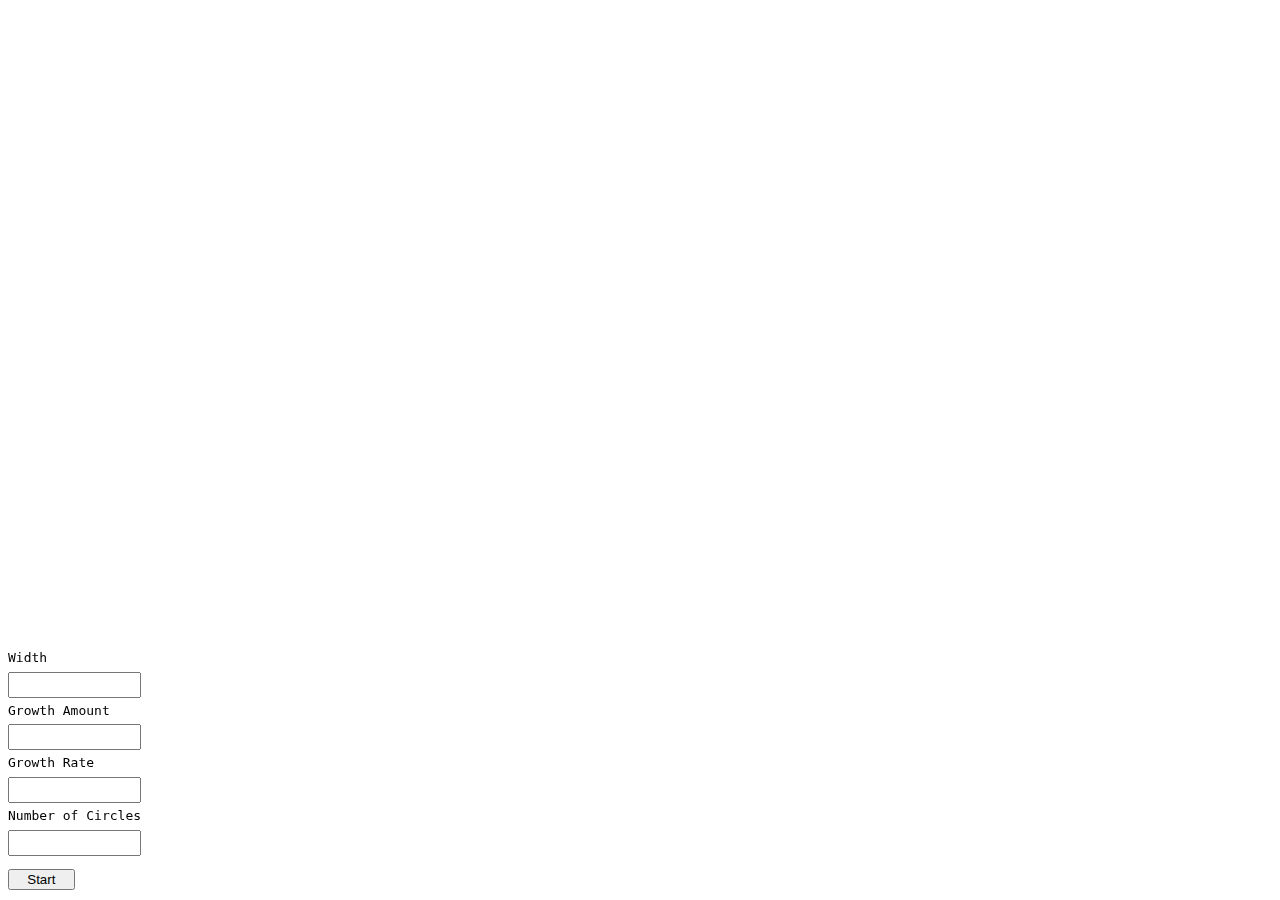
<file: Clean_Screen_Lab/index.html>
<!DOCTYPE html>
<html lang="en">
<head>
    <meta charset="UTF-8">
    <link rel="stylesheet" href="style.css">
    <script src="https://code.jquery.com/jquery-3.4.1.min.js" integrity="sha256-CSXorXvZcTkaix6Yvo6HppcZGetbYMGWSFlBw8HfCJo=" crossorigin="anonymous"> </script>
    <script src="script.js"></script>
    <title>JQuery</title>
</head>
<body>
    <div id="input">
        <label>Width</label>
        <input type="number" id="width">
        <label>Growth Amount</label>
        <input type="number" id="amount">
        <label>Growth Rate</label>
        <input type="number" id="rate">
        <label>Number of Circles</label>
        <input type="number" id="total">
        <button id="start">Start</button>
    </div>
    <div id="container">
    </div>
</body>
</html>
</file>
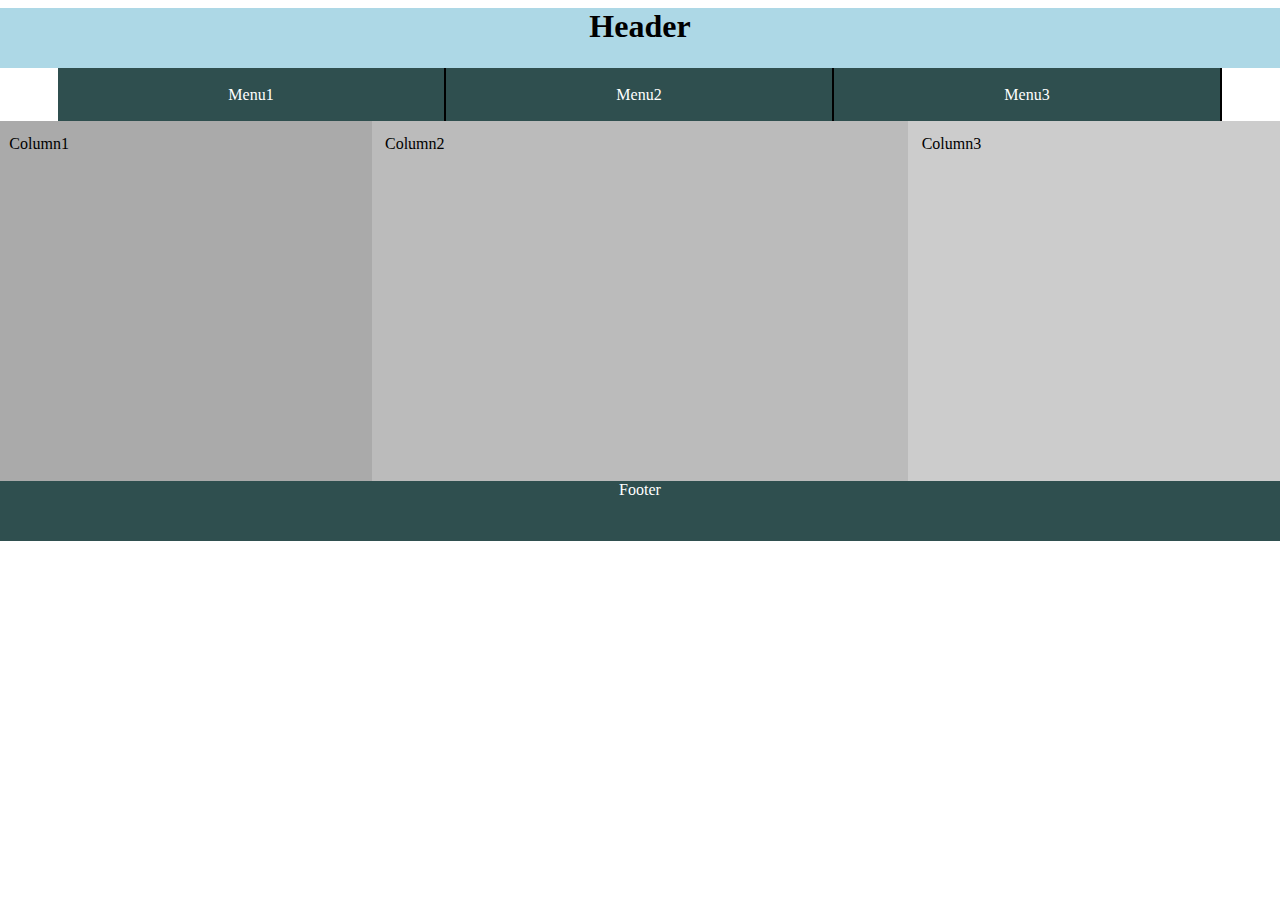
<file: Responsive_Design/bootstrap_responsive_design/index.html>
<!DOCTYPE html>
<html lang="en">
    <head>
        <meta charset="utf-8">
        <link href="css/bootstrap-grid.css" rel="stylesheet" type="text/css">
        <link href="style.css" rel="stylesheet" type="text/css">
        <title>
            Bootstrap Responsive Design page
        </title>
    </head>
    <body>
       
        <div id="grid-container">
             <div class="row "><h1 class="column">Header</h1></div>
            <div class="container">
                    <ul class="row">
                        <li class="col">Menu1</li>
                        <li class="col">Menu2</li>
                        <li class="col">Menu3</li>
                    </ul>
            </div>
            
            
        
                <div class="row ">
                <div class="col" id="col1">Column1</div>
                <div class="col-5" id="col2">Column2</div>
                <div class="col" id="col3">Column3</div>
            </div>
            
        
        <div class="row"><p class="col">Footer</p></div>
            </div>
    </body>
</html>
</file>
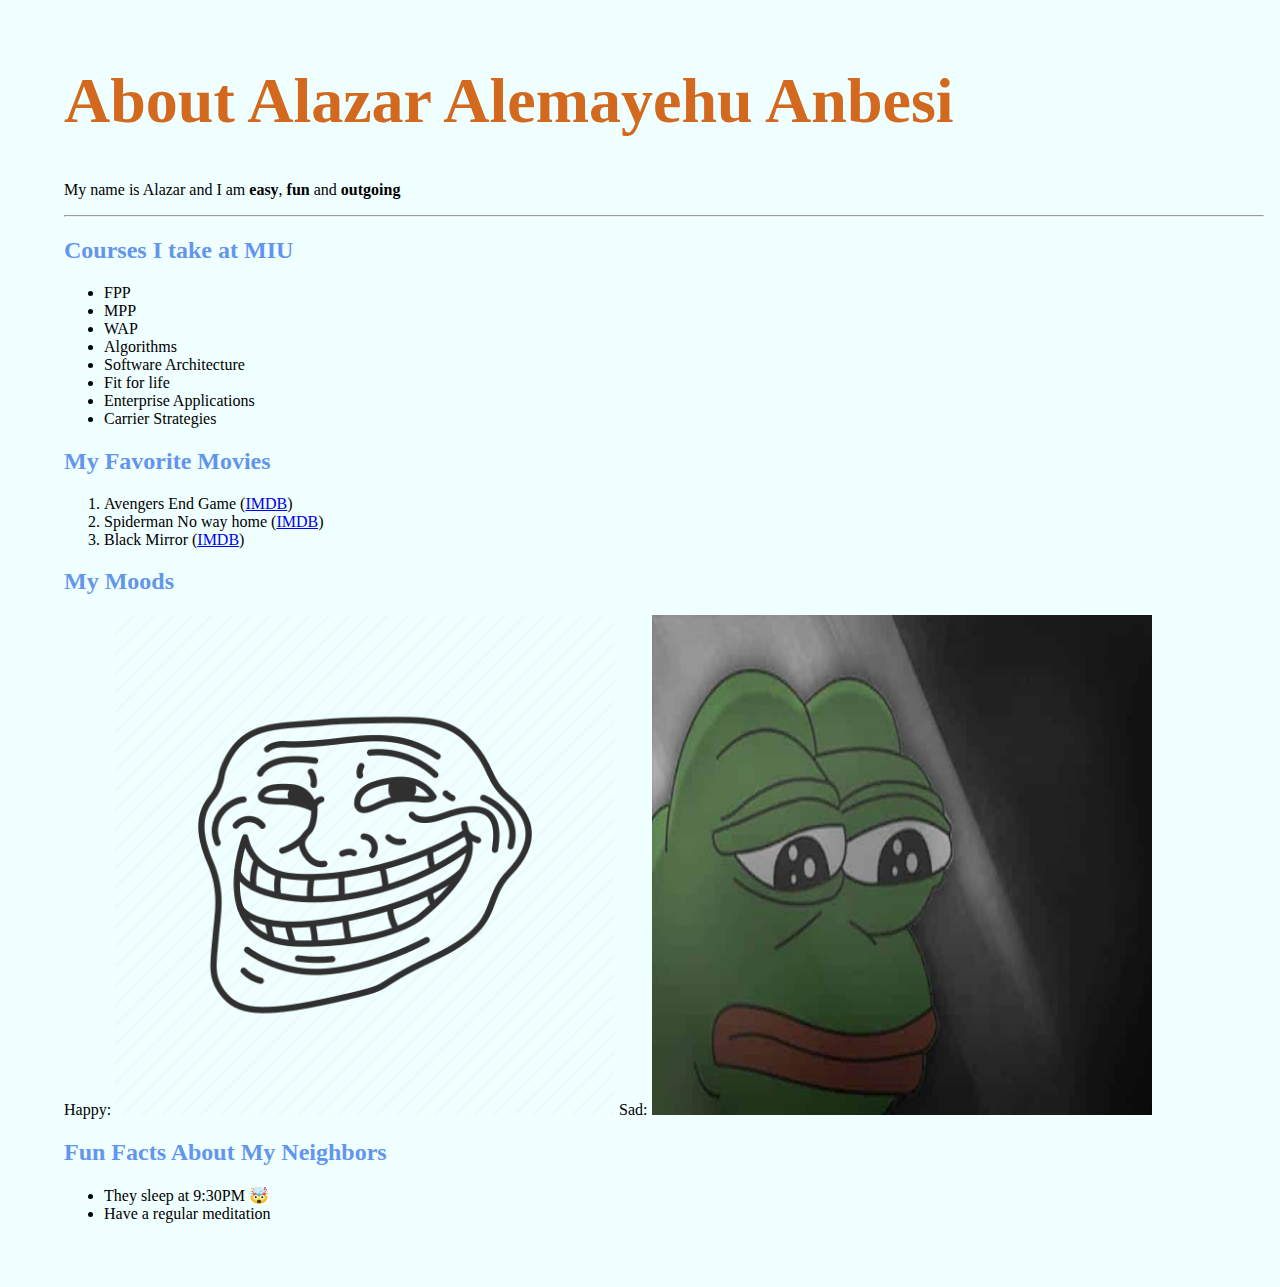
<file: About_me/About Me.html>
<!DOCTYPE html>
<html>
    <head>
        <title></title>
        <link href="stylesheet.css" rel="stylesheet" type="text/css">
    </head>
    <body>
        <h1> About Alazar Alemayehu Anbesi</h1>
        <p>My name is Alazar and I am <strong>easy</strong>, <strong>fun</strong> and <strong>outgoing</strong></p>
        <hr>
        <h2>Courses I take at MIU</h2>
        <ul>
            <li>FPP</li>
            <li>MPP</li>
            <li>WAP</li>
            <li>Algorithms</li>
            <li>Software Architecture</li>
            <li>Fit for life</li>
            <li>Enterprise Applications</li>
            <li>Carrier Strategies</li>
        </ul>
        <h2>My Favorite Movies</h2>
        <ol>
            <li>Avengers End Game (<a href="https://www.imdb.com/title/tt4154796/">IMDB</a>)</li>
            <li>Spiderman No way home (<a href="https://www.imdb.com/title/tt10872600/">IMDB</a>)</li>
            <li>Black Mirror (<a href="https://www.imdb.com/title/tt2085059/">IMDB</a>)</li>
        </ol>
        <h2>My Moods</h2>
        Happy: <img src="happy.webp" alt="Happy">
        Sad: <img src="sad.jpg" alt="Sad">
        <h2>Fun Facts About My Neighbors</h2>
        <ul>
            <li>They sleep at 9:30PM 🤯</li>
            <li>Have a regular meditation </li>
        </ul>
        
    </body>
</html>
</file>
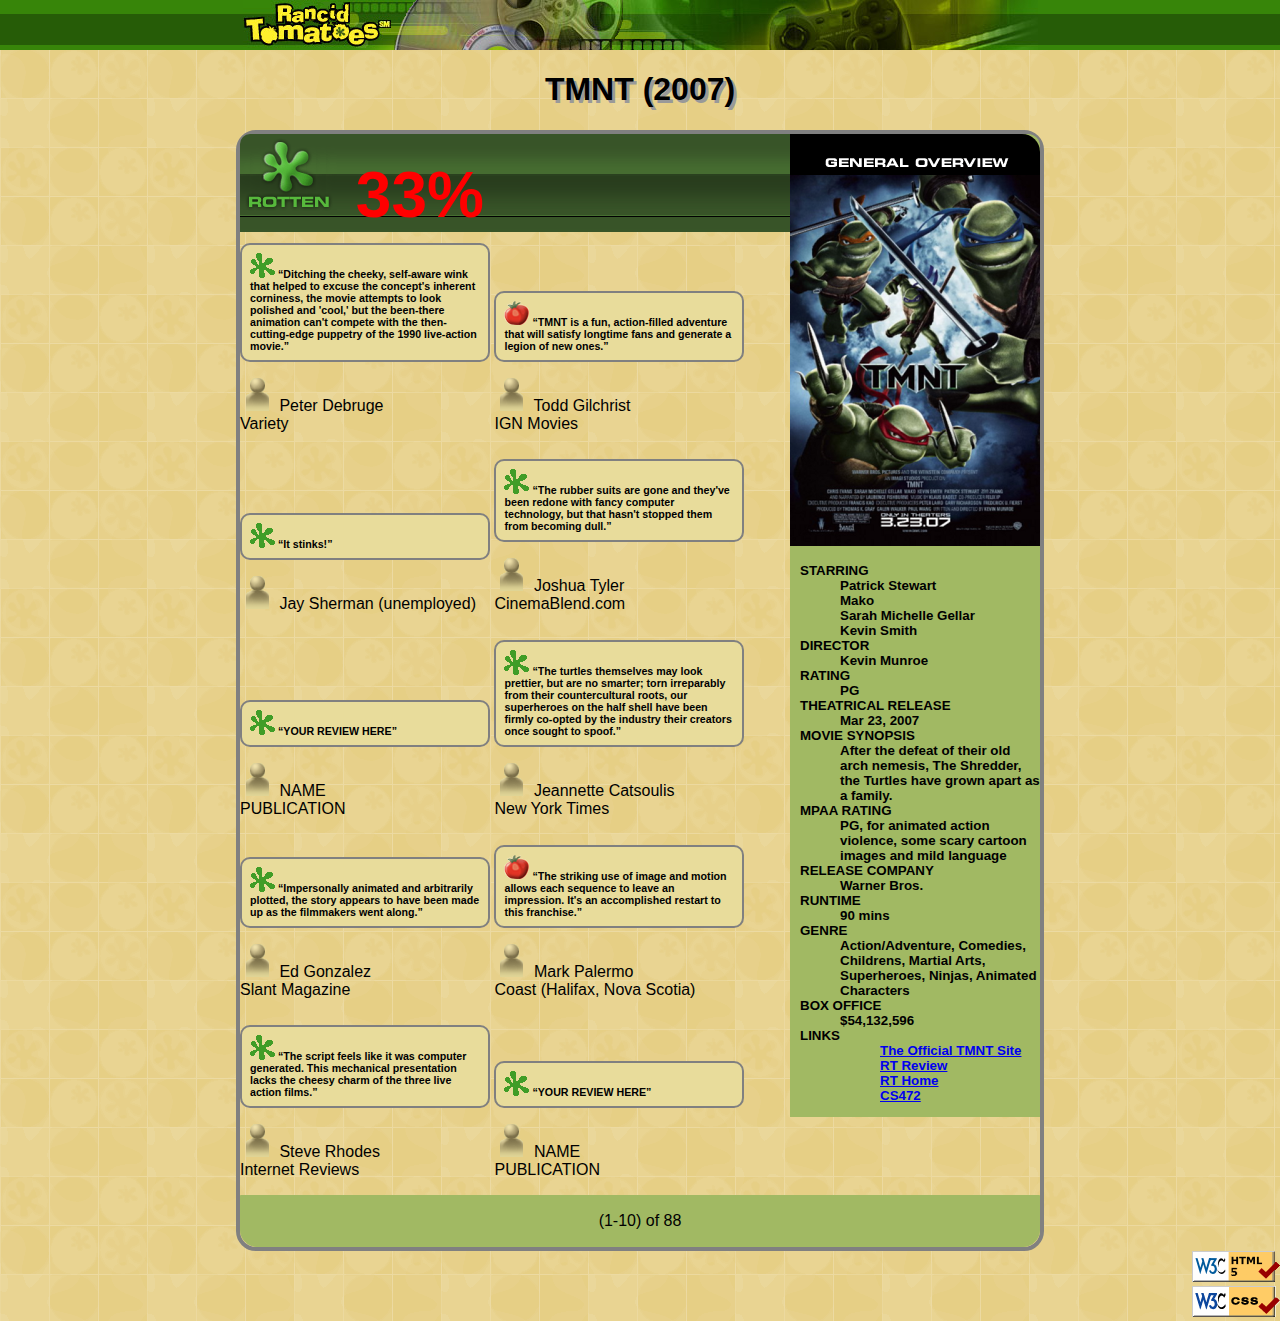
<file: Rancid Tomatoes/tmnt.html>
<!DOCTYPE html>
<html>
	<head>
		<title>TMNT - Rancid Tomatoes</title>

		<meta charset="utf-8" />
		<link href="movie.css" type="text/css" rel="stylesheet" />
        <link rel="icon" href="images/rotten.gif" />
	</head>

	<body>
		<div id="banner">
			<img src="images/banner.png" alt="Rancid Tomatoes"/>
		</div>

		<h1 id="movie_title">TMNT (2007)</h1>
        
		<div id="critic_body">
          <div id="right_section">  
          <div id="right_section_img">
			<img src="images/overview.png" alt="general overview" id="general_overview" />
		  </div>
		  <dl>
			  <dt>STARRING</dt>
			  <dd>Patrick Stewart <br /> Mako <br /> Sarah Michelle Gellar <br /> Kevin Smith</dd>

			  <dt>DIRECTOR</dt>
			  <dd>Kevin Munroe</dd>

			  <dt>RATING</dt>
			  <dd>PG</dd>

			  <dt>THEATRICAL RELEASE</dt>
			  <dd>Mar 23, 2007</dd>

			  <dt>MOVIE SYNOPSIS</dt>
			  <dd>After the defeat of their old arch nemesis, The Shredder, the Turtles have grown apart as a family.</dd>

			  <dt>MPAA RATING</dt>
			  <dd>PG, for animated action violence, some scary cartoon images and mild language</dd>

			  <dt>RELEASE COMPANY</dt>
			  <dd>Warner Bros.</dd>

			  <dt>RUNTIME</dt>
			  <dd>90 mins</dd>

			  <dt>GENRE</dt>
			  <dd>Action/Adventure, Comedies, Childrens, Martial Arts, Superheroes, Ninjas, Animated Characters</dd>

			  <dt>BOX OFFICE</dt>
			  <dd>$54,132,596</dd>

			  <dt>LINKS</dt>
			  <dd>
                 <ul>
					<li><a href="http://www.ninjaturtles.com/">The Official TMNT Site</a></li>
					<li><a href="http://www.rottentomatoes.com/m/teenage_mutant_ninja_turtles/">RT Review</a></li>
					<li><a href="http://www.rottentomatoes.com/">RT Home</a></li>
					<li><a href="http://mumstudents.org/cs472/">CS472</a></li>
				  </ul>
			    </dd>
		      </dl>
            </div>
            
            
            <div id="rating_div">
			   <img src="images/rottenbig.png" alt="Rotten" id="imgs" />
			     33%
		    </div>
            
            
        <div id="left_content">
            <div id="enclosing_Box">
		      <p class="review_box">
			     <img src="images/rotten.gif" alt="Rotten" />
			     <q>Ditching the cheeky, self-aware wink that helped to excuse the concept's inherent corniness, the movie attempts to look polished and 'cool,' but the been-there animation can't compete with the then-cutting-edge puppetry of the 1990 live-action movie.</q>
		      </p>
		      <p>
			     <img src="images/critic.gif" alt="Critic" />
			         Peter Debruge <br />
			         Variety
		      </p>
            </div>
            <div id="enclosing_Box">
                
		  <p class="review_box">
			<img src="images/fresh.gif" alt="Fresh" />
			<q>TMNT is a fun, action-filled adventure that will satisfy longtime fans and generate a legion of new ones.</q>
		  </p>
		  <p>
			<img src="images/critic.gif" alt="Critic" />
			Todd Gilchrist <br />
			IGN Movies
		  </p>
                
</div>
            <div id="enclosing_Box">
		  <p class="review_box">
			<img src="images/rotten.gif" alt="Rotten" />
			<q>It stinks!</q>
		  </p>
		  <p>
			<img src="images/critic.gif" alt="Critic" />
			Jay Sherman (unemployed)
		  </p>
</div>
            <div id="enclosing_Box">
		  <p class="review_box">
			<img src="images/rotten.gif" alt="Rotten" />
			<q>The rubber suits are gone and they've been redone with fancy computer technology, but that hasn't stopped them from becoming dull.</q>
		  </p>
		  <p>
			<img src="images/critic.gif" alt="Critic" />
			Joshua Tyler <br />
			CinemaBlend.com
		  </p>
</div>
        <div id="enclosing_Box">
		  <p class="review_box">
			<img src="images/rotten.gif" alt="Rotten" />
			<q>YOUR REVIEW HERE</q>
		  </p>
		  <p>
			<img src="images/critic.gif" alt="Critic" />
			NAME <br />
			PUBLICATION
		  </p>
</div>
            <div id="enclosing_Box">
		  <p class="review_box">
			<img src="images/rotten.gif" alt="Rotten" />
			<q>The turtles themselves may look prettier, but are no smarter; torn irreparably from their countercultural roots, our superheroes on the half shell have been firmly co-opted by the industry their creators once sought to spoof.</q>
		  </p>
		  <p>
			<img src="images/critic.gif" alt="Critic" />
			Jeannette Catsoulis <br />
			New York Times
		  </p>
</div>
            <div id="enclosing_Box">
		  <p class="review_box">
			<img src="images/rotten.gif" alt="Rotten" />
			<q>Impersonally animated and arbitrarily plotted, the story appears to have been made up as the filmmakers went along.</q>
		  </p>
		  <p>
			<img src="images/critic.gif" alt="Critic" />
			Ed Gonzalez <br />
			Slant Magazine
		  </p>
</div>
            <div id="enclosing_Box">
		  <p class="review_box">
			<img src="images/fresh.gif" alt="Fresh" />
			<q>The striking use of image and motion allows each sequence to leave an impression. It's an accomplished restart to this franchise.</q>
		  </p>
		  <p>
			<img src="images/critic.gif" alt="Critic" />
			Mark Palermo <br />
			Coast (Halifax, Nova Scotia)
		  </p>
</div>
            <div id="enclosing_Box">
		  <p class="review_box">
			<img src="images/rotten.gif" alt="Rotten" />
			<q>The script feels like it was computer generated. This mechanical presentation lacks the cheesy charm of the three live action films.</q>
		  </p>
		  <p>
			<img src="images/critic.gif" alt="Critic" />
			Steve Rhodes <br />
			Internet Reviews
		  </p>
</div>
            <div id="enclosing_Box">
		  <p class="review_box">
			<img src="images/rotten.gif" alt="Rotten" />
			<q>YOUR REVIEW HERE</q>
		  </p>
		  <p>
			<img src="images/critic.gif" alt="Critic" />
			NAME <br />
			PUBLICATION
		  </p>
            </div>
        
		  
</div>
            <div id="content_footer"><p >(1-10) of 88</p></div>
        </div>
        
		<div id="verify">
			<a href="http://validator.w3.org/check/referer"><img src="images/w3c-html.png" alt="Valid HTML5" /></a> <br />
			<a href="http://jigsaw.w3.org/css-validator/check/referer"><img src="images/w3c-css.png" alt="Valid CSS" /></a>
		</div>
	</body>
</html>
</file>
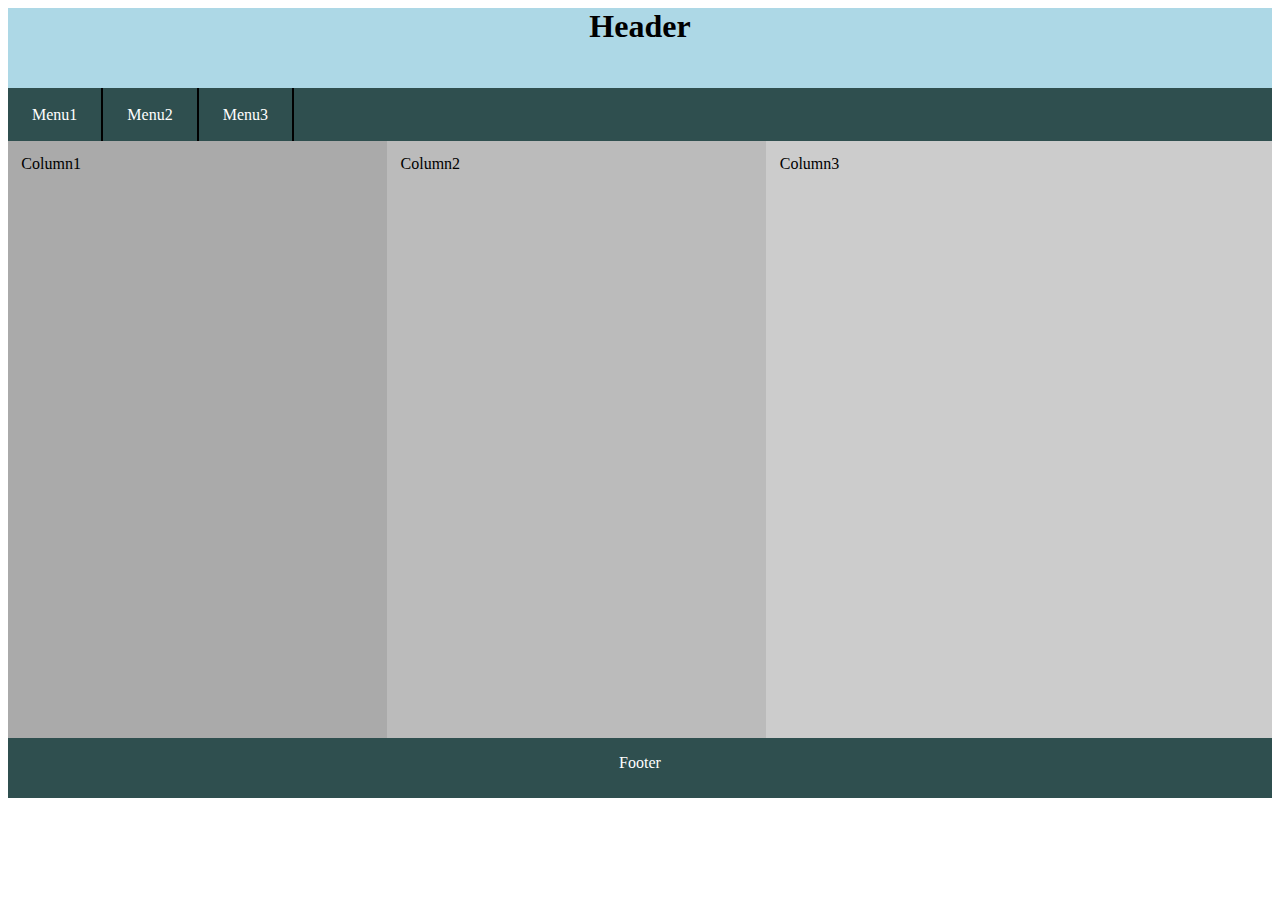
<file: Responsive_Design/Responsive.html>
<!DOCTYPE html>
<html lang="en">
    <head>
        <meta charset="utf-8">
        <link href="style.css" rel="stylesheet" type="text/css">
        <title>
            Responsive Design page
        </title>
    </head>
    <body>
        <div id="container">
        <h1>Header</h1>
        
            <div id="menu-bar">
                    <ul>
                        <li>Menu1</li>
                        <li>Menu2</li>
                        <li>Menu3</li>
                    </ul>
            </div>
            
                <div id="col1">Column1</div>
                <div id="col2">Column2</div>
                <div id="col3">Column3</div>

        <div id="footer"><p>Footer</p></div>
            </div>
    </body>
</html>
</file>
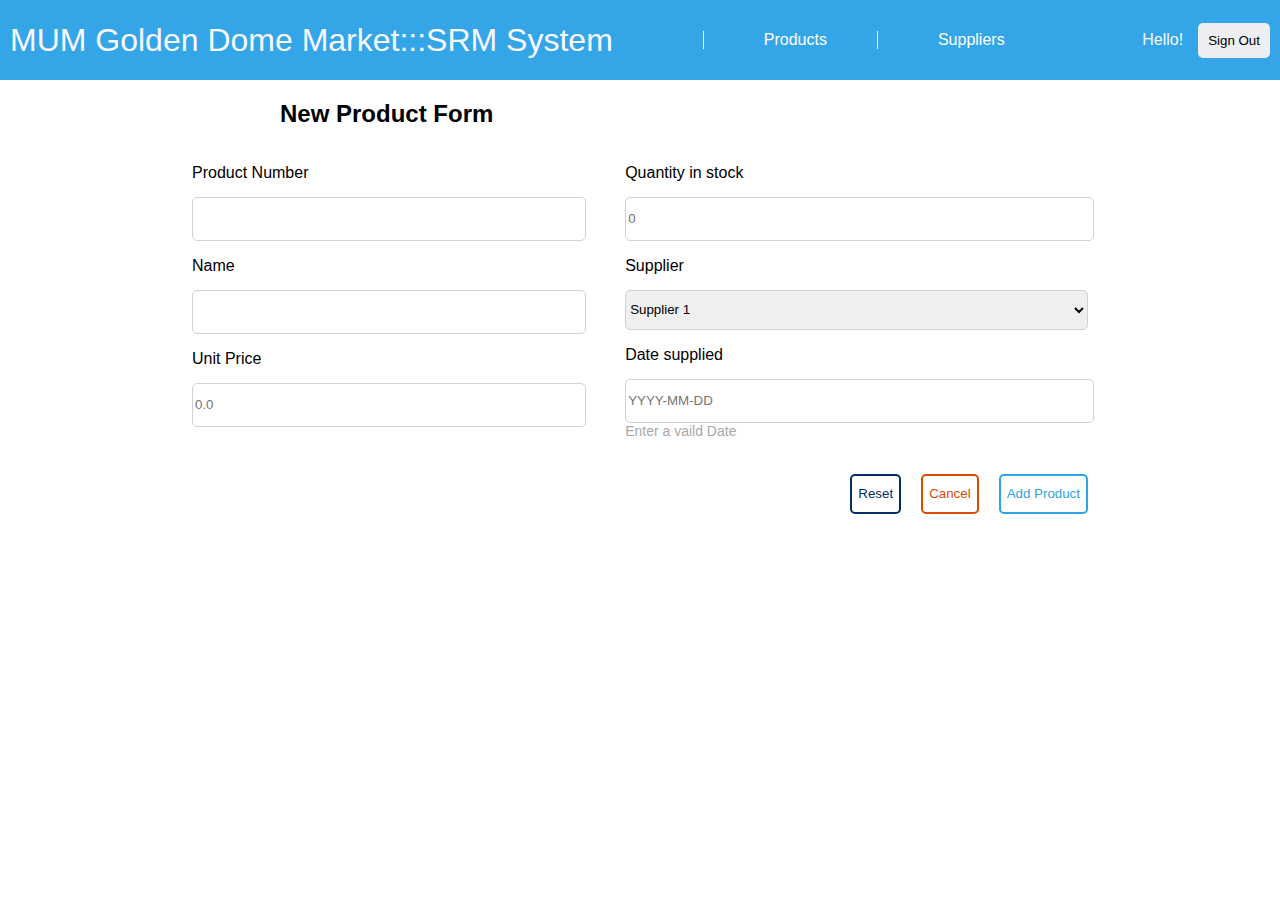
<file: Functional_programming_and_regular_expressions/part2/page1.html>
<!DOCTYPE html>

<html lang="en">
    <head>
        <title>
            Regular Expressions
        </title>
        <link href="page1.css" rel="stylesheet">
    </head>
    <body>
        <header>
            <span id="nav-ish"><h1>MUM Golden Dome Market:::SRM System</h1>
                <span id="links">
                    <a href="#" id="product">Products</a>
                    <a href="#">Suppliers</a>
                </span>
            </span>
            <span>
                <p>Hello!</p> 
                <button>Sign Out</button>
            </span>
        </header>
        <h2>New Product Form</h2>
        <div id="form">
            <div id="column1">
                <div>
                    <p>Product Number</p>
                    <input type="text">
                </div>
                <div>
                    <p>Name</p>
                    <input type="text">
                </div>
                <div>
                    <p>Unit Price</p>
                    <input type="text" placeholder="0.0">
                </div>
            </div>
            <div id="column2">
                <div>
                    <p>Quantity in stock</p>
                    <input type="text" placeholder="0">
                </div>
                <div>
                    <p>Supplier</p>
                    <select>
                        <option>Supplier 1</option>
                        <option>Supplier 2</option>
                        <option>Supplier 3</option>
                    </select>
                </div>
                <div>
                    <p>Date supplied</p>
                    <input type="text" placeholder="YYYY-MM-DD">
                    <p id="valid-date">Enter a vaild Date</p>
                </div>
                
                <div id="button-container">
                    <button type="reset" id="reset-btn">Reset</button>
                    <button id="cancel-btn">Cancel</button>
                    <button id="add-btn">Add Product</button>
                </div>          
            </div>
        </div>
    </body>
</html>
</file>
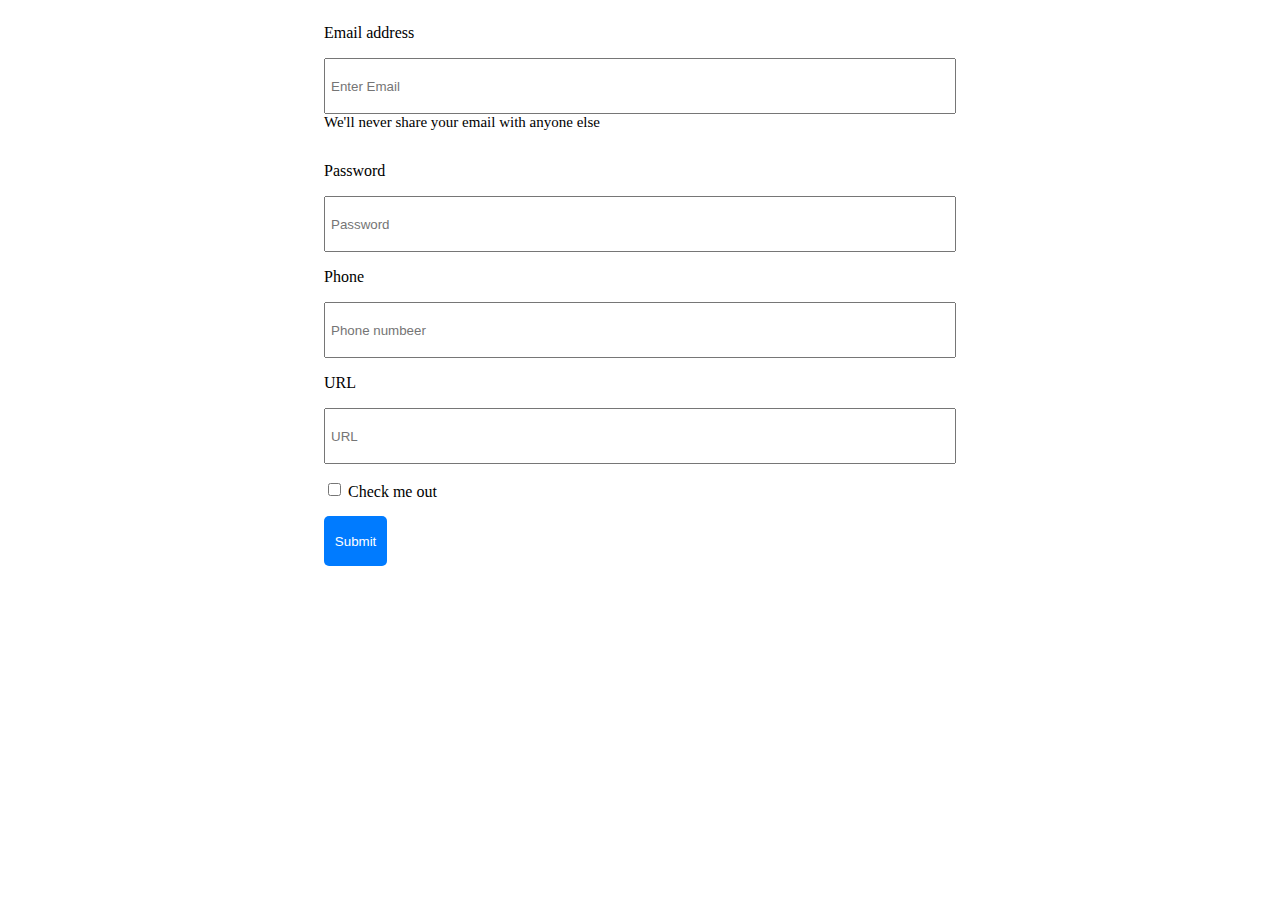
<file: Functional_programming_and_regular_expressions/part2/page2.html>
<!DOCTYPE html>

<html lang="en">
    <head>
        <title>
            Regular Expressions
        </title>
        <link href="page2.css" rel="stylesheet">
    </head>
    <body>
        <form>
            <p>Email address</p>
            <input type="email" placeholder="Enter Email" pattern="[A-Za-z0-9_.+\-]+@[a-z0-9.\-]+\.[a-z]{2,}"
            title="Please fill the email in the abc@def.com format." required>
            <p id="under-txt">We'll never share your email with anyone else</p>
            <p>Password</p>
            <input type="password" placeholder="Password" pattern="(?=.*\d)(?=.*[a-z])(?=.*[A-Z]).{10,}"
            title="Please fill the passoword at least 10 characters long in combination of numbers, lower case letters and upper case letters." required>
            <p>Phone</p>
            <input type="text" placeholder="Phone numbeer" pattern="(\+1)?\s?\d{3}\s?\d{3}\s?\d{4}"
            title="Phone number should be in format, +1 xxx xxx xxxx" required>
            <p>URL</p>
            <input type="text" placeholder="URL" pattern="https?://.*"
            title="Please enter the URL in https:// format" required>
            <span><input type="checkbox"> Check me out </span>
            <button type="submit">Submit</button>
        </form>
    </body>
</html>
</file>
<file: Clean_Screen_Lab/style.css>
body {
    font-family: monospace;
}

.container {
    height: 97vh;
    width: 97vw;
    display: flex;
    align-items: center;
    justify-content: center;
}

.circle {
    position: absolute;
    border-radius: 50%;
    transition:all 1s;
   -webkit-transition:all 1s;
}

#input {
    display: flex;
    flex-direction: column;
    width: 100pt;

    position: fixed;
    z-index: 100;
    bottom: 10px;

    line-height: 20pt;
}

input {
    line-height: 15pt;
}

button{
    width: 50pt;
    margin-top: 10pt;
}
</file>
<file: Responsive_Design/bootstrap_responsive_design/style.css>
@media only screen and (min-width: 300px) and (max-width: 600px) {
    #grid-container{
    grid-template-columns: 50% 50%;
        grid-template-rows: 60pt 40pt auto auto 60pt;
}
    
     div > h1{
     grid-row: 1;
        grid-column: 1 / 3;
}
    div > ul{
    grid-row: 2;
    grid-column: 1 / 3;
}
    #col1{
    grid-row:3;
        grid-column: 1 / 3;
    
}
    #col2{
    grid-row: 4;
    grid-column: 1 / 3;
    
}
    #col3{
    grid-row: 3;
    grid-column: 2
    
}
    div > p{
    grid-row: 5;
    grid-column: 1 / 3;
    
}
}

ul{
   
    background-color: #2F4F4F;
    color: white;
    margin: 0px;
    padding: 0;
    list-style: none; 
}
div > h1{
    text-align: center;
    background-color: #ADD8E6;
    height:60px;
     margin: 0px;
    padding: 0;
}
ul > li{
   width:70pt;
    border-right: 2px solid black;
    line-height: 40pt;
    text-align: center;
}
#col1{
    padding: 10pt;
    background-color: #AAAAAA;
    height: 40vh;
    
}
#col2{
    padding:10pt;
    background-color:#BBBBBB;
        height: 40vh;
}
#col3{
    padding:10pt;
    background-color:#CCCCCC;
    height: 40vh;
}
div > p{
    background-color: #2F4F4F;
    color: white;
    height:60px;
    text-align: center;
}
</file>
<file: About_me/stylesheet.css>
img{
    width: 500px;
    height: 500px;
}
body{
    width: 1200px;
    margin: 5%;
    background-color:azure;
    font-family: sans-serif monospace
}
h1{
    color: chocolate;
    font-size: 400%
}
h2{
    color:cornflowerblue
}
</file>
<file: Rancid Tomatoes/movie.css>
body{
   background-image: url(images/background.png);
    font-family: sans-serif;
    margin: 0;
    padding: 0;
}

#banner{
    background-image: url(images/bannerbg.png);
    display: flex;
    justify-content: center;
    /*height: 50px;*/
}
#movie_title{
    display: flex;
    justify-content: center;
    font-size: 24pt;
    font-weight:bold;
    text-shadow: 3px 3px #999999;
}

#critic_body{
    width: 800px;
    margin: auto;
    border: 4px gray solid;
    border-radius: 20px;
    
}



dl{
    margin-left: 10px;
    background-color: rgb(161,185,99);
    font-weight: bold;
    font-size: 10pt;
    
}

#rating_div{
    background-image:url(images/rbg.png);
    width: 550px;
    font-size: 48pt ;
    color:  rgb(255,0,0);
    font-weight: bold;    
    border-top-left-radius: 10px;
}

#left_content{
    width: 550px;
    
}

#right_section{
    float: right; 
    background-color: rgb(161,185,99);
    width:250px;
    border-top-right-radius: 12px;
    
}

.review_box{
    font-size: 8pt;
    font-weight: bold;
    border: 2px gray solid;
    background-color: #E8DC9B;
    border-radius: 10px;
    padding: 8px;
    
}
#imgs{
    border-top-left-radius: 50px;
}


#general_overview{
    border-top-right-radius: 18px;
}

#enclosing_Box{ 
    width: 250px;
    display: inline-block; 
}
ul{
    list-style:none;
}
#verify{
    float: right;
}

#content_footer{
    border: 1px solid rgb(161,185,99);
    background-color: rgb(161,185,99);
   text-align: center;
    border-bottom-left-radius: 17px;
    border-bottom-right-radius: 17px;
}
</file>
<file: Responsive_Design/style.css>
@media only screen and ( min-width: 600px) {
    #container{
    grid-template-columns: 30% 30% 40%;
        grid-template-rows: 60pt 40pt auto 60pt;
}
    
    h1{
     grid-row: 1;
        grid-column: 1 / 4;
}
    #menu-bar{
        grid-row: 2;
        grid-column: 1 / 4;
}
    #footer{
       grid-row:4;
       grid-column: 1 / 4;
}
}
@media only screen and (min-width: 300px) and (max-width: 600px) {
    #container{
    grid-template-columns: 50% 50%;
        grid-template-rows: 60pt 40pt auto auto 60pt;
}
    
     h1{
     grid-row: 1;
        grid-column: 1 / 3;
}
    #menu-bar{
    grid-row: 2;
    grid-column: 1 / 3;
}
    #col1{
    grid-row:3;
        grid-column: 1 / 3;
    
}
    #col2{
    grid-row: 4;
    grid-column: 1 / 3;
    
}
    #col3{
    grid-row: 3;
    grid-column: 2
    
}
    #footer{
    grid-row: 5;
    grid-column: 1 / 3;
    
}
}
h1{
    text-align: center;
    background-color: #ADD8E6;
    margin: 0;
}

ul{
    display: flex;
    background-color: #2F4F4F;
    color: white;
    margin: 0px;
    padding: 0;
    list-style: none; 
}

ul > li{
   width:70pt;
    border-right: 2px solid black;
    line-height: 40pt;
    text-align: center;
}



#menu-bar{
   display: flex;
    background-color: #2F4F4F;
}
#container{
    display: grid;
    height: 90vh;
}

#col1{
    padding: 10pt;
    background-color: #AAAAAA;
    
}
#col2{
    padding:10pt;
    background-color:#BBBBBB
}
#col3{
    padding:10pt;
    background-color:#CCCCCC
}
#footer{
    background-color: #2F4F4F;
    color: white;
    height:60px;
}
p{
    text-align: center;
    
}
</file>
<file: Functional_programming_and_regular_expressions/part2/page1.css>
body{
    margin: 0;
    padding: 0;
    font-family: sans-serif;
}
header{
    display: flex;
    justify-content:space-between;
    background-color: #34A6E8;
    color: ghostwhite;
    height: 80px;
    padding-left: 10px;
    padding-right:10px;
    
    
}
h1{
    font-weight:100;
}
span{
    display: flex; 
    margin-top: auto;
    margin-bottom: auto
}
#nav-ish{
    justify-content: space-evenly;
    
   /* margin-left: -40px;*/
}
span > button{
    height: 35px;
    margin-left: 15px;
    background-color: #eceef1;
    border: none;
    border-radius: 5px;
    padding: 10px;
   
}
span > p{
    margin-top: auto;
    margin-bottom: auto
}


#links > a {
    text-decoration: none;
    color: white;  
    padding-left: 60px;
    padding-right: 50px;
}
#nav-ish > span{
    margin-left: 90px;  
}

#product{
     border-left: 1px solid white;
    border-right: 1px solid white;
}
h2{
    margin-left: 280px;
}
#form{
    display: grid;
    grid-template-areas: 'a b';
    width: 70%;
    margin-left: auto;
    margin-right: auto
}

input, select{
    height: 40px;
    width: 100%; 
    border: 1px solid #cdd3d9;
    border-radius: 5px; 
}
div>p{
    margin-bottom: 15px;
}

#valid-date{
    margin-top: 0px;
    font-size: 10.5pt;
    color: darkgray;
}

#column1{
    margin-right: 45px;
}

#button-container{
    display: flex;
    justify-content: flex-end;
    margin-top: 10px;
    width: 100%;
}
#button-container > button{
   margin: 20px;
    border-radius: 5px;
    background-color: white;
    margin-right: 0
}
#reset-btn{
    height: 40px;
    border: 2px solid #002e69;
    color: #002e69;
}
#cancel-btn{
     height: 40px;
    border: 2px solid #db4a00;
    color: #db4a00;
}
#add-btn{
     height: 40px;
    border: 2px solid #2ea4e7;
    color: #2ea4e7
}
</file>
<file: Functional_programming_and_regular_expressions/part2/page2.css>
form{
    display: flex;
    flex-direction: column;
    width: 50%; 
    margin-left: auto;
    margin-right: auto;
}
input{
    height: 50px;
    padding-left: 5px;
}
input[type="checkbox"]{
    height: 15px;
}
button{
    width: 10%;
    height: 50px;
    background-color: #007bff;
    color: white;
    border-radius: 5px;
    border: none;
    margin-top: 15px;
}
span{
    margin-top: 15px;
}
#under-txt{
    margin-top: 0%;
    font-size: 15px
}
</file>
